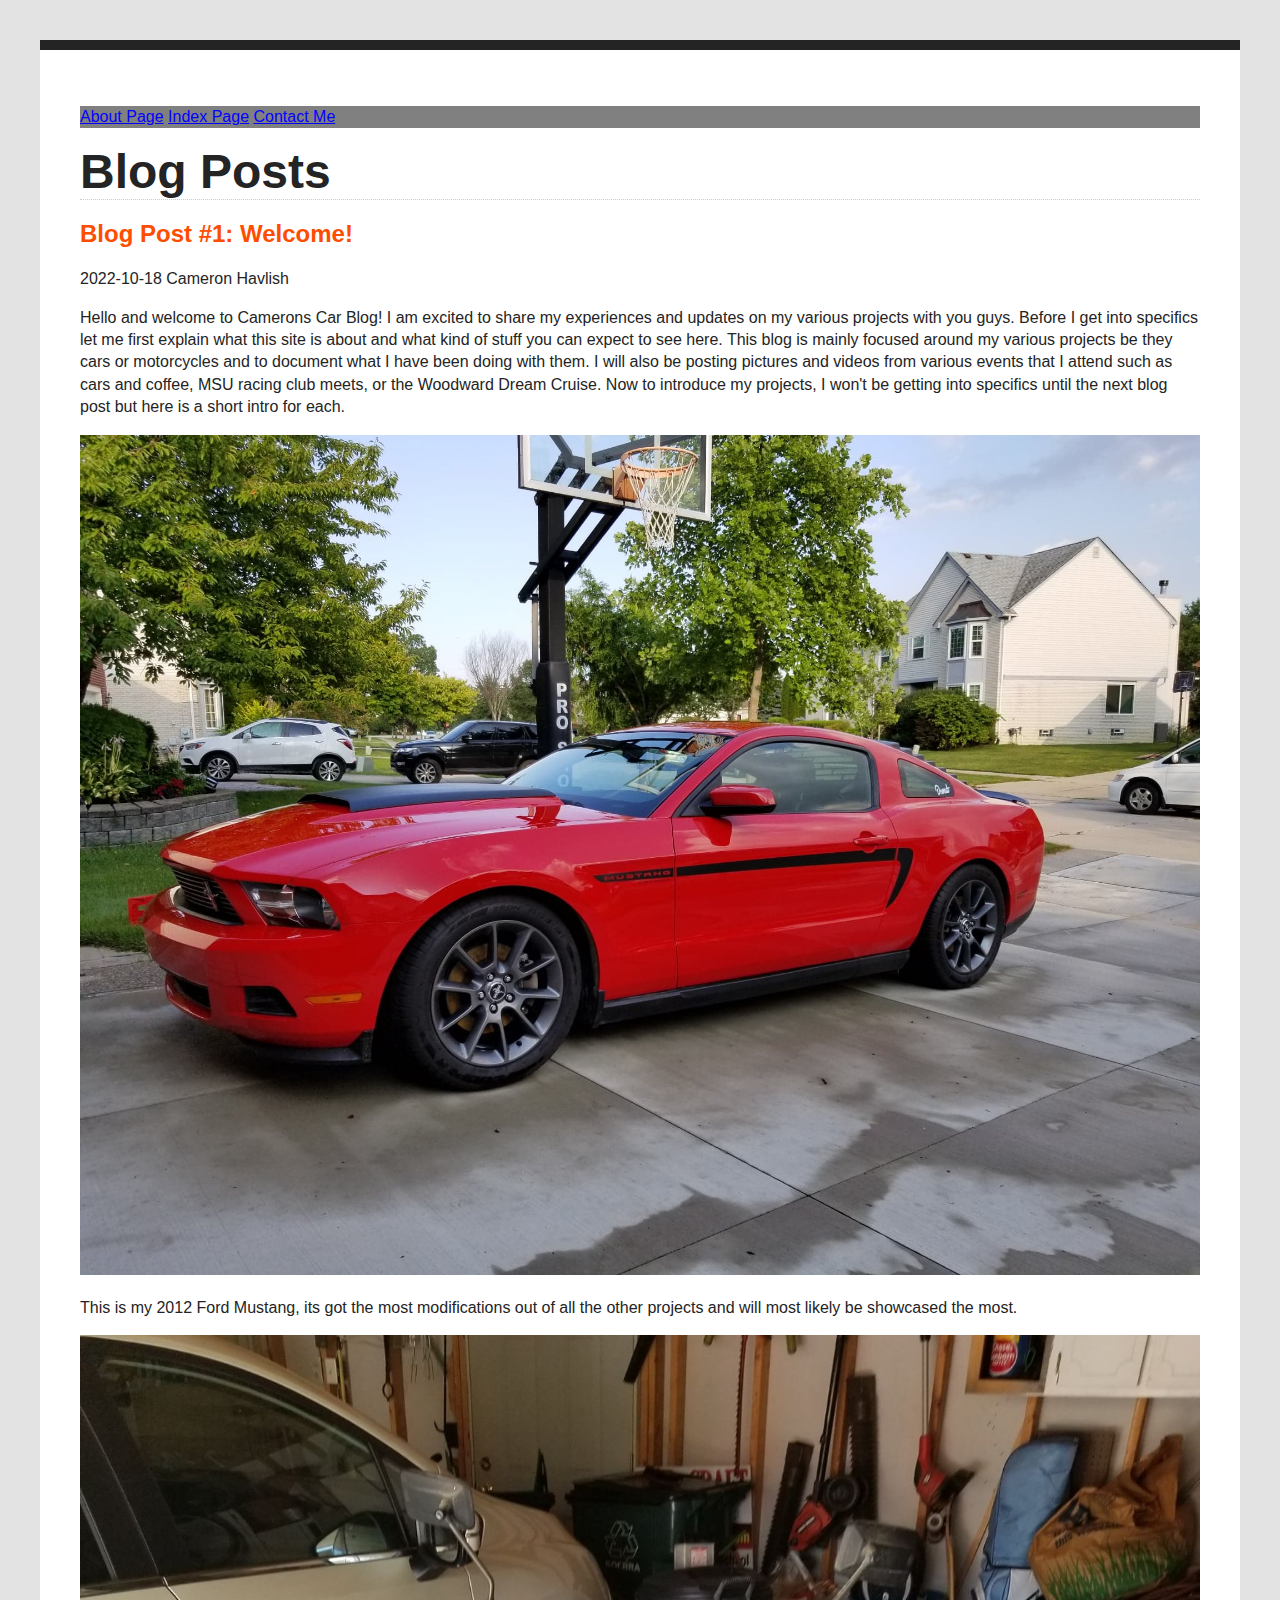
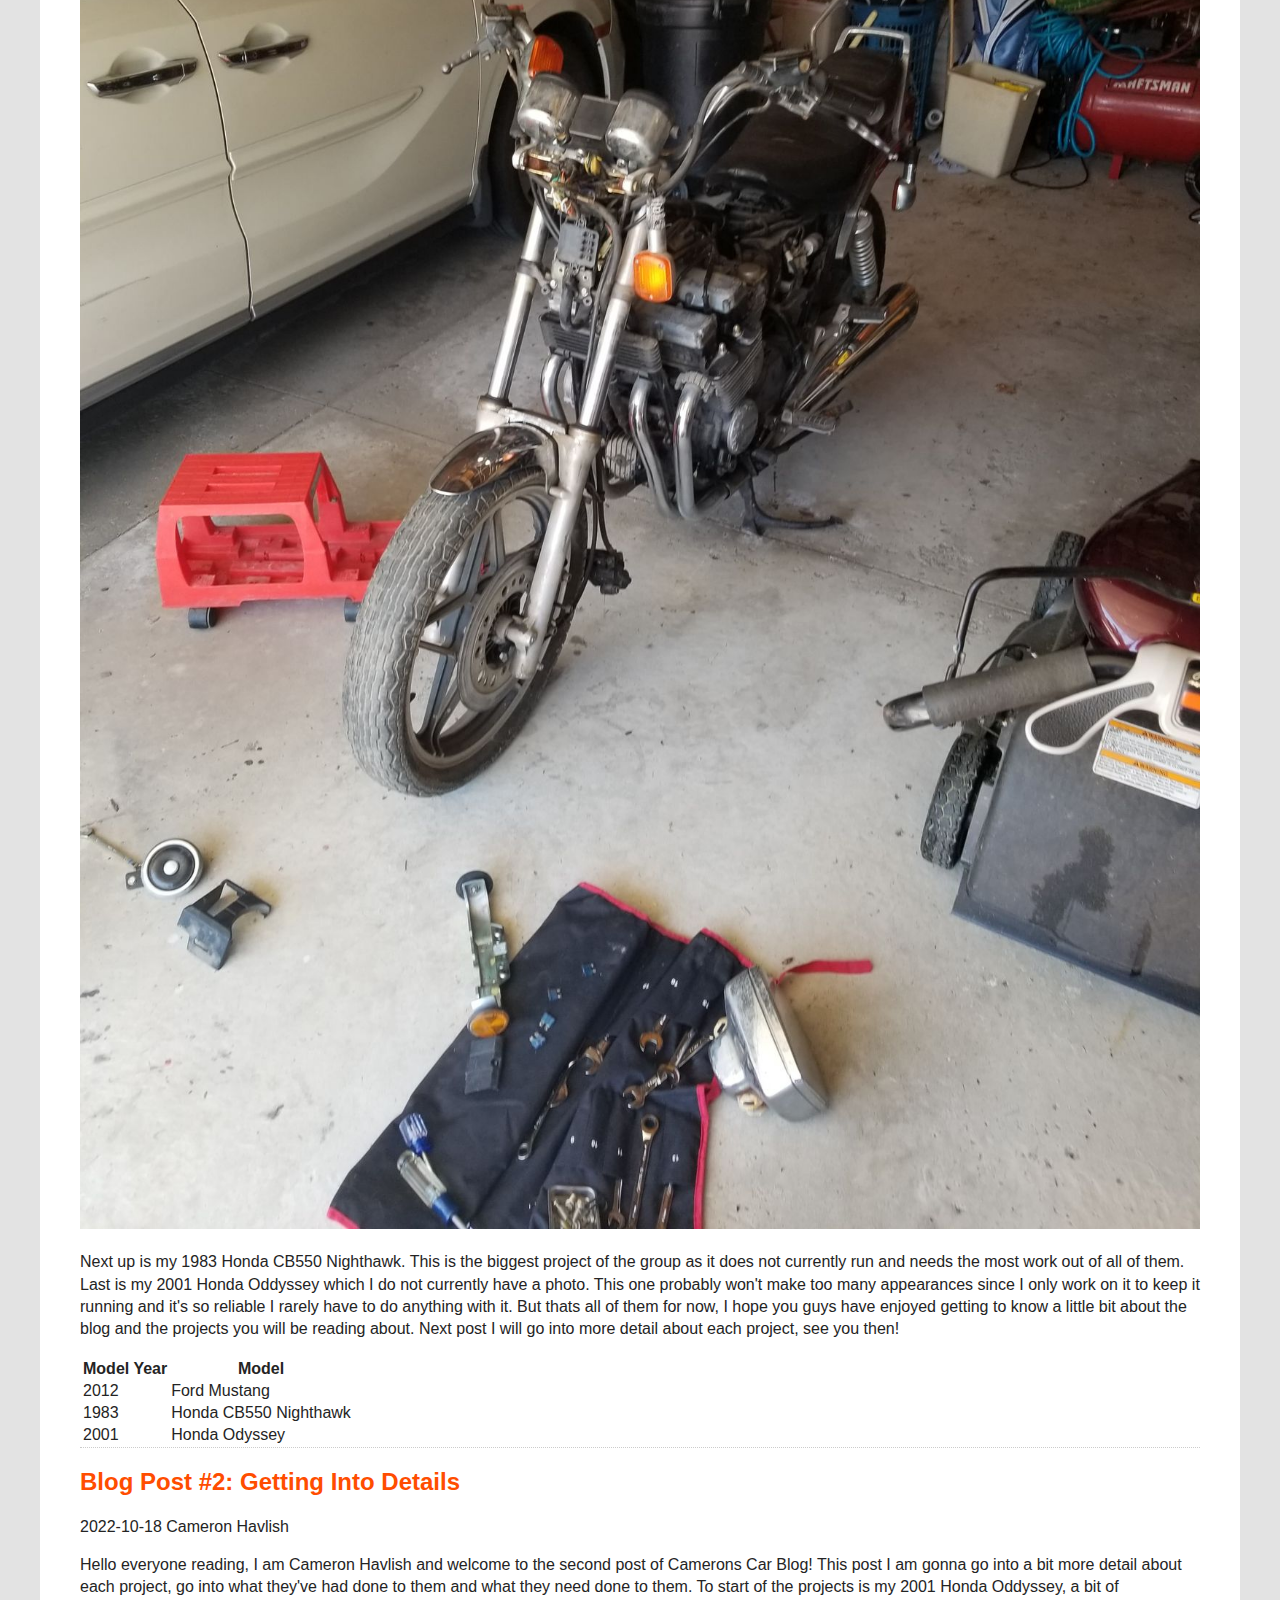
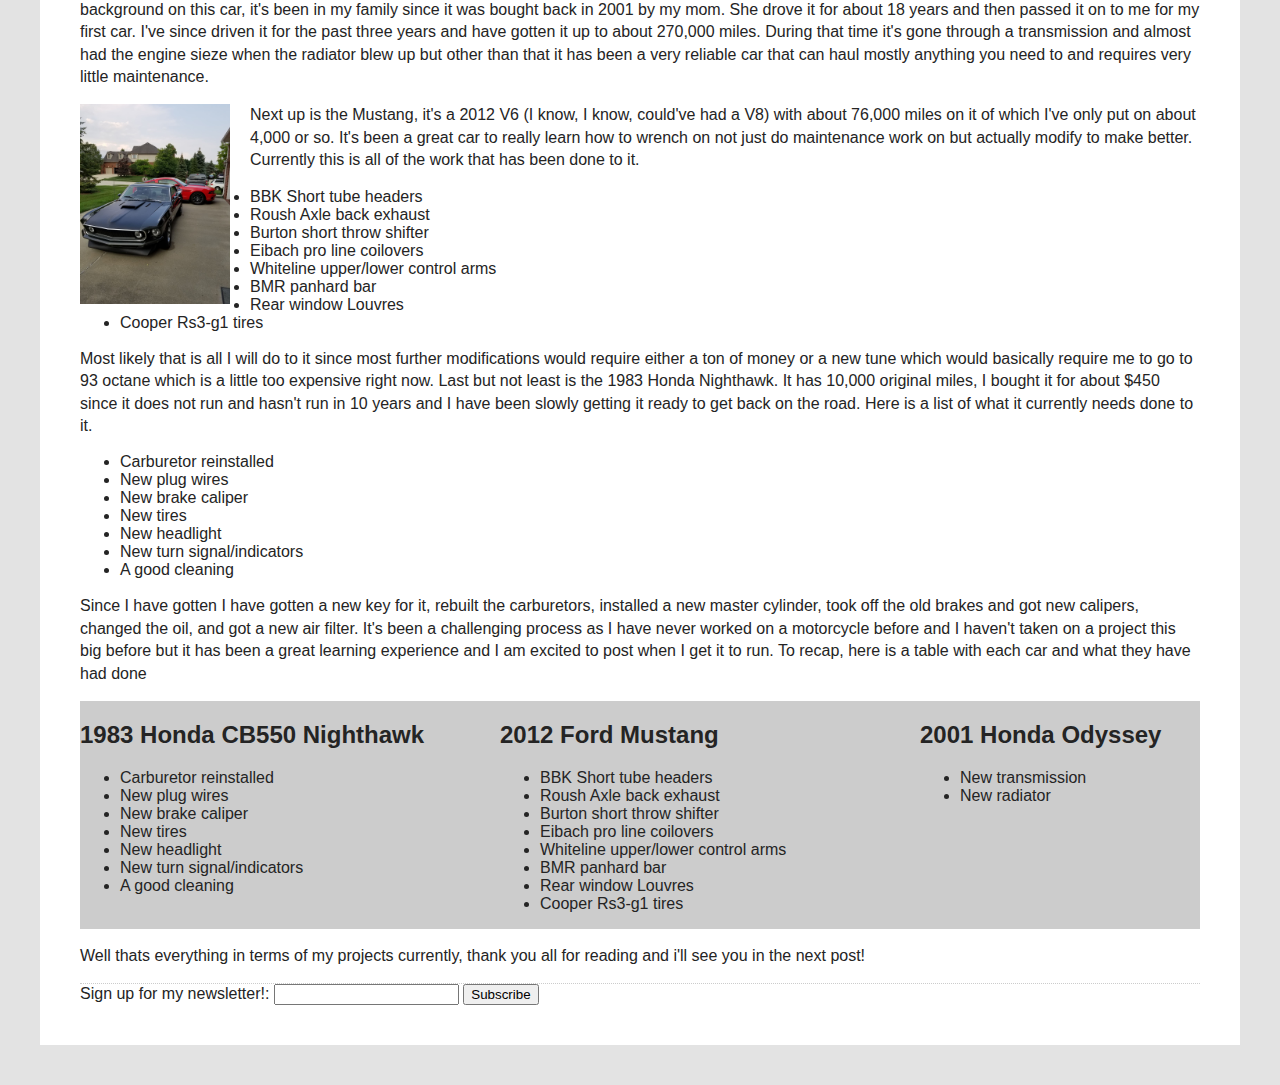
<file: index.html>
<!DOCTYPE html>
<html lang="en">
<head>
    <meta charset="UTF-8">
    <meta http-equiv="X-UA-Compatible" content="IE=edge">
    <meta name="viewport" content="width=device-width, initial-scale=1.0">
    <link rel="stylesheet" href="style.css">
    <title>Camerons Blog</title>
</head>
<body>
    <p class="navigation">
    <a href="about.html">About Page</a>
    <a href="index.html">Index Page</a>
    <a href="contact.html">Contact Me</a>
    </p>
    <h1 id="Hello" class ="section-heading">Blog Posts</h1>
    <section id="blog">
    
    <article class="BlogPost">
    <h2 id="BlogPost1" >Blog Post #1: Welcome!</h2> 
    <p><time> 2022-10-18 </time> Cameron Havlish</p>
    <p>Hello and welcome to Camerons Car Blog! I am excited to share my experiences and updates on my various
        projects with you guys. Before I get into specifics let me first explain what this site is about and what 
        kind of stuff you can expect to see here. This blog is mainly focused around my various projects be they 
        cars or motorcycles and to document what I have been doing with them. I will also be posting pictures and videos
        from various events that I attend such as cars and coffee, MSU racing club meets, or the Woodward Dream Cruise. 
        Now to introduce my projects, I won't be getting into specifics until the next blog post but here is a short intro
        for each.
    </p>
    <p><img src="MustangPhoto.jpg" alt="Picture of 2012 Ford Mustang"></p>
    <p>This is my 2012 Ford Mustang, its got the most modifications out of all the other projects and will most likely
    be showcased the most.
    </p>
    <p><img src="HondaPhoto2.jpg" alt="Picture of a 1983 Honda CB550 Nighthawk"></p>
    <p> Next up is my 1983 Honda CB550 Nighthawk. This is the biggest project of the group as it does not currently
        run and needs the most work out of all of them. Last is my 2001 Honda Oddyssey which I do not currently have a
        photo. This one probably won't make too many appearances since I only work on it to keep it running and it's
        so reliable I rarely have to do anything with it. But thats all of them for now, I hope you guys have enjoyed 
        getting to know a little bit about the blog and the projects you will be reading about. Next post I will go
        into more detail about each project, see you then!
    </p>
    <table>
        <tr>
           <th>Model Year</th> 
           <th>Model</th>
        </tr>
        <tr>
            <td>2012</td>
            <td>Ford Mustang</td>
        </tr>
        <tr>
            <td>1983</td>
            <td>Honda CB550 Nighthawk</td>
        </tr>
        <tr>
            <td>2001</td>
            <td>Honda Odyssey</td>
        </tr>
    </table>
</article>
    <article class="BlogPost">
    <h2 id="BlogPost2" >Blog Post #2: Getting Into Details</h2> 
    <p><time> 2022-10-18 </time> Cameron Havlish</p>
    <p>Hello everyone reading, I am Cameron Havlish and welcome to the second post of Camerons Car Blog! This post I
      am gonna go into a bit more detail about each project, go into what they've had done to them and what they need
      done to them. To start of the projects is my 2001 Honda Oddyssey, a bit of background on this car, it's been in 
      my family since it was bought back in 2001 by my mom. She drove it for about 18 years and then passed it on to
      me for my first car. I've since driven it for the past three years and have gotten it up to about 270,000 miles.
      During that time it's gone through a transmission and almost had the engine sieze when the radiator blew up but 
      other than that it has been a very reliable car that can haul mostly anything you need to and requires very little 
      maintenance.
      </p>
      <p><img class="MustangPhoto1" src="MustangYMustang.jpg" alt="Picture of a 1969 mustang in front of a 2012 mustang"></p>
      <p>Next up is the Mustang, it's a 2012 V6 (I know, I know, could've had a V8) with about 76,000 miles on it
      of which I've only put on about 4,000 or so. It's been a great car to really learn how to wrench on not just do 
      maintenance work on but actually modify to make better. Currently this is all of the work that has been done to it.
    </p>
    
    <ul class="Modifications">
        <li>BBK Short tube headers</li>
        <li>Roush Axle back exhaust</li>
        <li>Burton short throw shifter</li>
        <li>Eibach pro line coilovers</li>
        <li>Whiteline upper/lower control arms</li>
        <li>BMR panhard bar</li>
        <li>Rear window Louvres</li>
        <li> Cooper Rs3-g1 tires</li>
    </ul>
    <p>Most likely that is all I will do to it since most further modifications would require either a ton of money
    or a new tune which would basically require me to go to 93 octane which is a little too expensive right now.
    Last but not least is the 1983 Honda Nighthawk. It has 10,000 original miles, I bought it for about $450 since it 
    does not run and hasn't run in 10 years and I have been slowly getting it ready to get back on the road. Here is a list
    of what it currently needs done to it. 
    </p>
    <ul class="Modifications">
        <li>Carburetor reinstalled</li>
        <li>New plug wires</li>
        <li>New brake caliper</li>
        <li>New tires</li>
        <li>New headlight</li>
        <li>New turn signal/indicators</li>
        <li>A good cleaning</li>
    </ul>
    <p>Since I have gotten I have gotten a new key for it, rebuilt the carburetors, installed a new master cylinder, 
        took off the old brakes and got new calipers, changed the oil, and got a new air filter. It's been a challenging 
        process as I have never worked on a motorcycle before and I haven't taken on a project this big before but it has
        been a great learning experience and I am excited to post when I get it to run. To recap, here is a table with each car and what they have had done
    </p>
    <div class="table">
        <article id="Entry1">
        <h2>1983 Honda CB550 Nighthawk</h2>
        <ul class="Modifications">
            <li>Carburetor reinstalled</li>
            <li>New plug wires</li>
            <li>New brake caliper</li>
            <li>New tires</li>
            <li>New headlight</li>
            <li>New turn signal/indicators</li>
            <li>A good cleaning</li>
        </ul>
        </article>
        <article id="Entry2">
            <h2>2012 Ford Mustang</h2>
            <ul class="Modifications">
                <li>BBK Short tube headers</li>
                <li>Roush Axle back exhaust</li>
                <li>Burton short throw shifter</li>
                <li>Eibach pro line coilovers</li>
                <li>Whiteline upper/lower control arms</li>
                <li>BMR panhard bar</li>
                <li>Rear window Louvres</li>
                <li> Cooper Rs3-g1 tires</li>
            </ul>
        </article>
        <article id="Entry3">
            <h2>2001 Honda Odyssey</h2>
            <ul class="Modifications">
                <li>New transmission</li>
                <li>New radiator</li>
            </ul>
        </article>
    </div>
   <p>
    Well thats everything in terms of my projects currently, thank you all for reading and i'll see you in the next post!
    </p>
</article>
    <section>
        <form>
            <label>Sign up for my newsletter!:
                <input type="text">
            </label>
            <button>Subscribe</button>
        </form>
    </section>
</section>
</body>
</html>
</file>
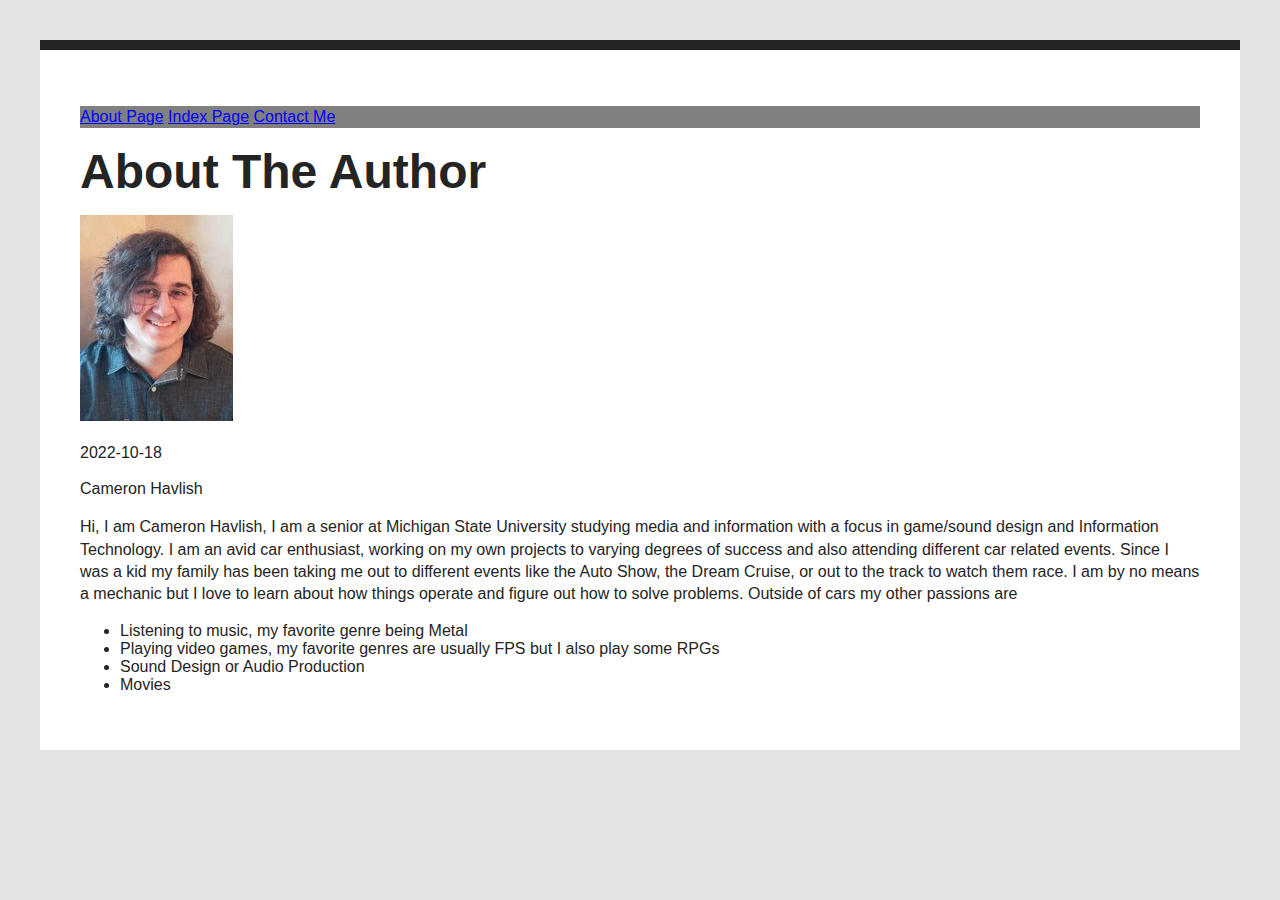
<file: about.html>
<!DOCTYPE html>
<html lang="en">
<head>
    <meta charset="UTF-8">
    <meta http-equiv="X-UA-Compatible" content="IE=edge">
    <meta name="viewport" content="width=device-width, initial-scale=1.0">
    <link rel="stylesheet" href="style.css">
    <title>Camerons Blog</title>
</head>
<body>
    <p class="navigation">
    <a href="about.html">About Page</a>
    <a href="index.html">Index Page</a>
    <a href="contact.html">Contact Me</a>
    </p>
    <h1 id="Hello" class ="section-heading">About The Author</h1>
    <p><img src="linkedin.jpg" alt="Picture of the author Cameron Havlish"></p>
    <time> 2022-10-18 </time><p>Cameron Havlish</p>
    <p>Hi, I am Cameron Havlish, I am a senior at Michigan State University studying media and information with a focus
    in game/sound design and Information Technology. I am an avid car enthusiast, working on my own projects to varying
    degrees of success and also attending different car related events. Since I was a kid my family has been taking me 
    out to different events like the Auto Show, the Dream Cruise, or out to the track to watch them race. I am by no means
    a mechanic but I love to learn about how things operate and figure out how to solve problems. Outside of cars my other
    passions are
    </p>
    <ul class="interests">
        <li>Listening to music, my favorite genre being Metal</li>
        <li>Playing video games, my favorite genres are usually FPS but I also play some RPGs </li>
        <li>Sound Design or Audio Production </li>
        <li>Movies</li>
    </ul>
</body>
</html>
</file>
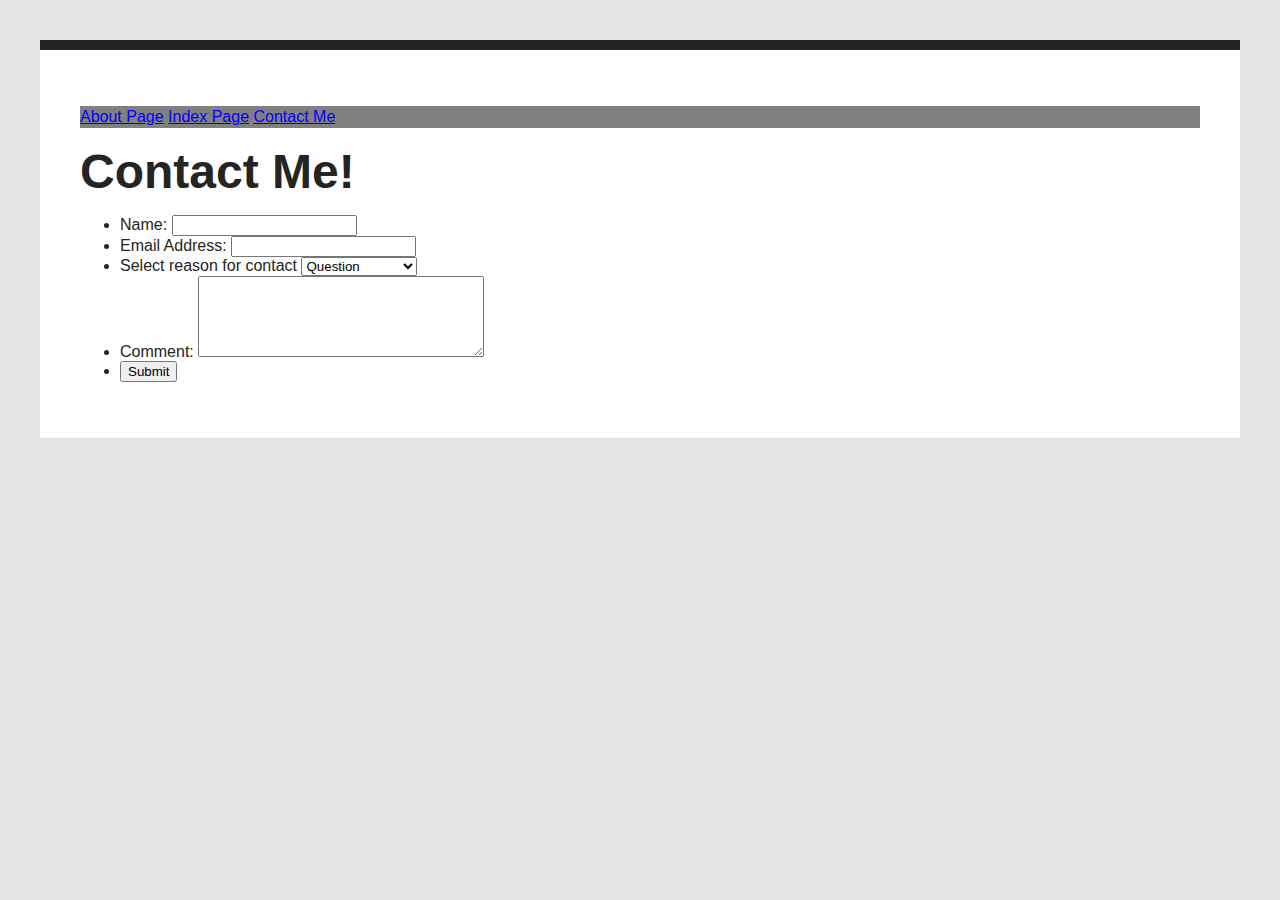
<file: contact.html>
<!DOCTYPE html>
<html lang="en">
<head>
    <meta charset="UTF-8">
    <meta http-equiv="X-UA-Compatible" content="IE=edge">
    <meta name="viewport" content="width=device-width, initial-scale=1.0">
    <link rel="stylesheet" href="style.css">
    <title>Camerons Blog</title>
</head>
<body>
    <p class="navigation">
    <a href="about.html">About Page</a>
    <a href="index.html">Index Page</a>
    <a href="contact.html">Contact Me</a>
    </p>
    <h1 id="Hello" class ="section-heading">Contact Me!</h1>
    <section>
        <form>
            <ul>
                <li>
                    <label>Name:
                    <input name="submitted-name" >
                    </label>
                </li>
                <li>
                    <label>Email Address:
                    <input name="submitted-name"  >
                    </label>
                </li>
                <li>
                    <label> Select reason for contact </label>  
                    <select>  
                        <option value = "Question"> Question  
                        </option>  
                        <option value = "Submit your car"> Submit your car  
                        </option>  
                    </select>  
                </li>
                <li>
                    <label>Comment: </label>
                    <textarea id="comment" name="comment"
                    rows="5" cols="33">
                    
                    </textarea>
                </li>
                <li>
                    <button>Submit</button>
                </li>
            </ul>
        </form>
            
    </section>
</body>
</file>
<file: style.css>
html{
    background: #e3e3e3;
}
body{
    font-family: 'Franklin Gothic Medium', 'Arial Narrow', Arial, sans-serif;
    margin: 40px;
    padding: 40px;
    color: #242424;
    border-top: 10px solid #242424;
    background: #fff;
}

h1{
    
    font-size: 3em;
    margin: 0;
}

p{
    line-height: 1.4em;
}


#blog{
    border-top: 1px dotted #ccc;
}
.BlogPost{
    border-bottom: 1px dotted #ccc;
}

#BlogPost1{
    
    color: rgb(255, 77, 0);
}
#BlogPost2{
    
    color: rgb(255, 77, 0);
}
a[href="about.html"]{
    color: blue;
}
a[href="index.html"]{
    color: blue;
}
a[href="contact.html"]{
    color: blue;
}
.navigation{
    background-color: gray;
    position: sticky;
    top: 0px;
}
img{
    max-width:100%;
    height:auto;
    
}
.MustangPhoto1{
    height: 200px;
    float: left;
    margin-right: 20px; 
}
.table{
    background: #ccc;
    display: flex;
}
#Entry1{
   
    flex: 3;
}
#Entry2{
   
    flex: 3;
}
#Entry3{
    
    flex: 2;
}

@media (max-width: 400px){
    body {
        background: red;
    }
}
</file>
